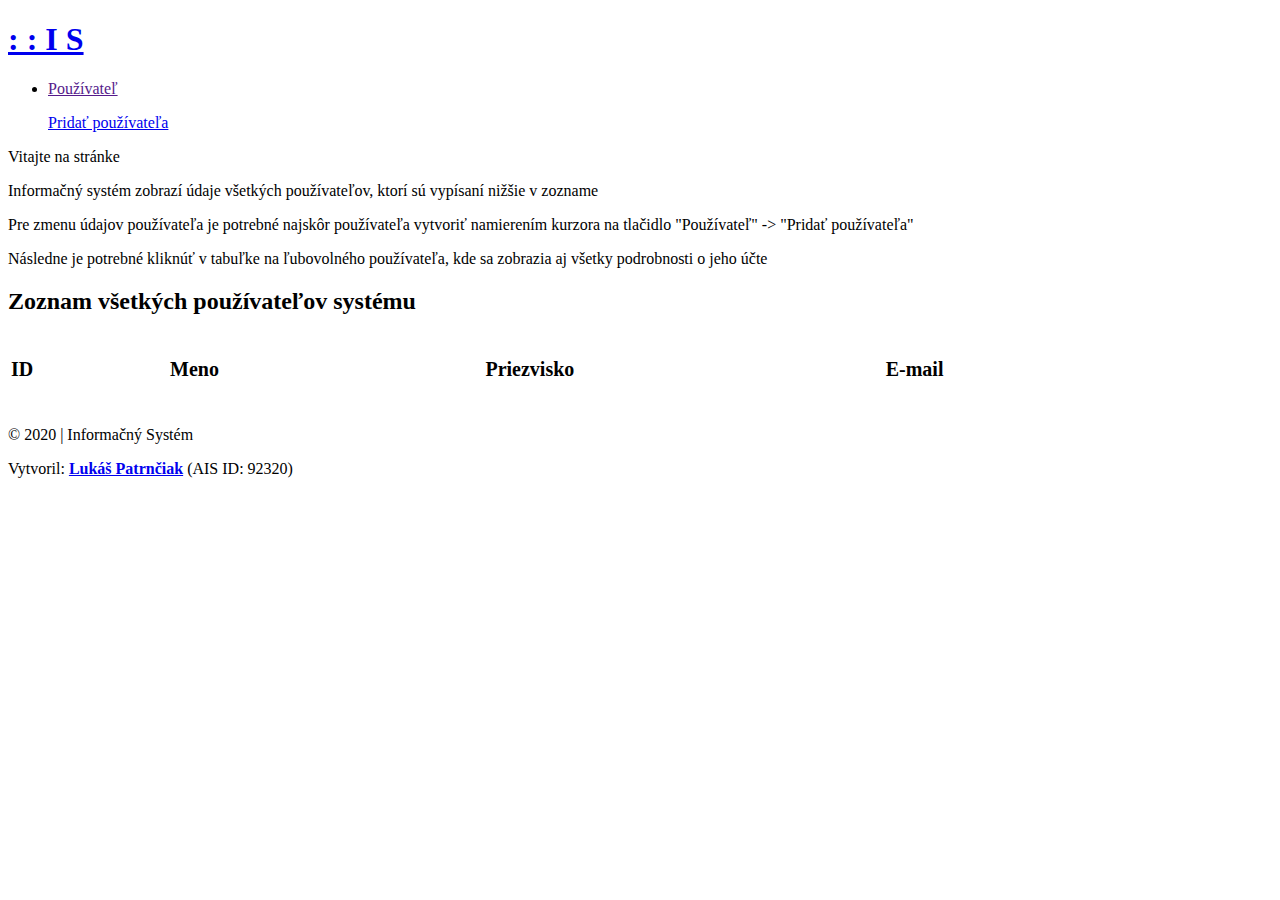
<file: target/classes/templates/index.html>
<!DOCTYPE html>
<html lang="en" xmlns:th="http://www.thymeleaf.org">
    <head>
        <title>:: Informačný Systém :: Index</title>
        <meta name='viewport' content='width=device-width, initial-scale=1'>
        <meta charset='UTF-8'>
        <link th:href="@{/css/style.css}" rel="stylesheet" type="text/css"/>
    </head>
    <body>
        <div class='contentBg'>
            <div class='contentBgShadow'>
                <!-- Navigation Bar -->
                <div class='navigation'>
                    <div class='container'>
                        <div class='navigationLogo'>
                            <h1><a href="/">: : I S</a></h1>
                        </div>
                        <div class='navigationMenu'>
                            <ul>
                                <li class="dropdown">
                                    <a href=''>Používateľ</a>
                                    <div class='dropdownContent'>
                                        <p><a href="user/add">Pridať používateľa</a></p>
                                    </div>
                                </li>
                            </ul>
                        </div>
                    </div>
                </div>
                <div class='header'>
                    <div class='container'>
                        <div class='headerContainer'>
                            <p>Vitajte na stránke</p>
                            <p>Informačný systém zobrazí údaje všetkých používateľov, ktorí sú vypísaní nižšie v zozname</p>
                            <p>Pre zmenu údajov používateľa je potrebné najskôr používateľa vytvoriť namierením kurzora na tlačidlo "Používateľ" -> "Pridať používateľa"</p>
                            <p>Následne je potrebné kliknúť v tabuľke na ľubovolného používateľa, kde sa zobrazia aj všetky podrobnosti o jeho účte</p>
                        </div>
                    </div>
                </div>
            </div>
        </div>
        <div class='content'>
            <div class='container'>
                <div class='contentCenter'>
                    <div class="users">
                        <h2>Zoznam všetkých používateľov systému</h2>
                        <table>
                            <tr>
                                <th style="width: 200px;"><p style="text-align: left; font-size: 20px;">ID</p></th>
                                <th style="width: 400px;"><p style="text-align: left; font-size: 20px;">Meno</p></th>
                                <th style="width: 500px;"><p style="text-align: left; font-size: 20px;">Priezvisko</p></th>
                                <th style="width: 500px;"><p style="text-align: left; font-size: 20px;">E-mail</p></th>
                            </tr>
                            <tr>
                            <tr th:each="user: ${users.values()}">
                                <td style="width: 200px;">
                                    <a th:href="@{'/user/id/' + ${user.userId}}" th:text="${user.userId}"></a>
                                </td>
                                <td style="width: 400px;">
                                    <a th:href="@{'/user/id/' + ${user.userId}}" th:text="${user.name}"></a>
                                </td>
                                 <td style="width: 200px;">
                                    <a th:href="@{'/user/id/' + ${user.userId}}" th:text="${user.surname}"></a>
                                 </td>
                                <td style="width: 400px;">
                                    <a th:href="@{'/user/id/' + ${user.userId}}" th:text="${user.email}"></a>
                                </td>
                            </tr>
                        </table>
                    </div>
                </div>
            </div>
        </div>
        <div class='footer'>
            <div class='container'>
                <div class="footerContentLeft">
                    <p>&copy; 2020 | Informačný Systém</p>
                </div>
                <div class="footerContentRight">
                    <p>Vytvoril: <strong><a href='https://is.stuba.sk/auth/lide/clovek.pl?id=92320'>Lukáš Patrnčiak</a></strong> (AIS ID: 92320)</p>
                </div>
            </div>
        </div>
    </body>
</html>
</file>
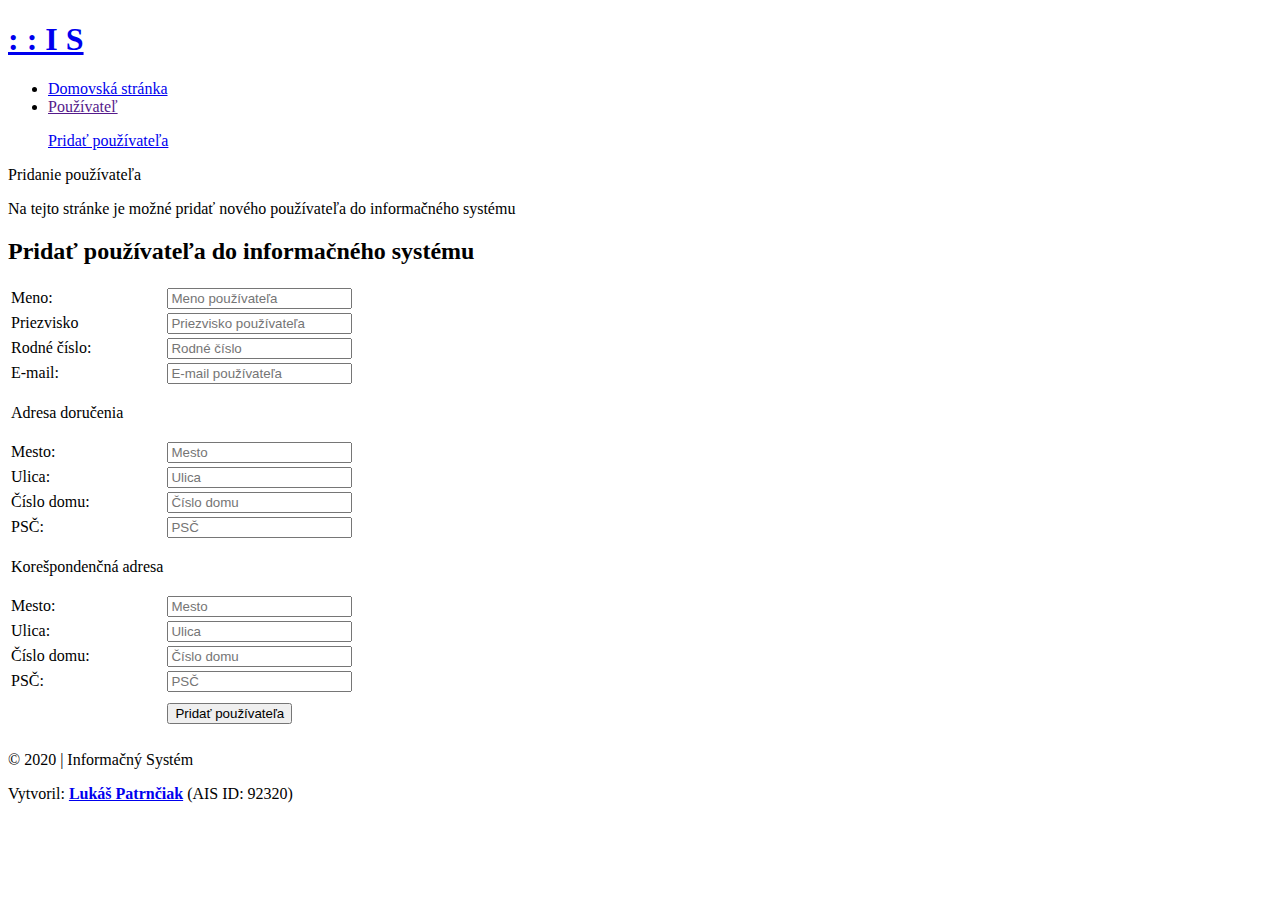
<file: target/classes/templates/user/add.html>
<!DOCTYPE html>
<html lang="en" xmlns:th="http://www.thymeleaf.org">
<head>
    <title>:: Informačný Systém :: Používateľ :: Pridanie používateľa</title>
    <meta name='viewport' content='width=device-width, initial-scale=1'>
    <meta charset='UTF-8'>
    <link th:href="@{/css/style.css}" rel="stylesheet" type="text/css"/>
</head>
<body>
<div class='contentBgS'>
    <div class='contentBgShadow'>
        <!-- Navigation Bar -->
        <div class='navigation'>
            <div class='container'>
                <div class='navigationLogo'>
                    <h1><a href="/">: : I S</a></h1>
                </div>
                <div class='navigationMenu'>
                    <ul>
                        <li>
                            <a href="/">Domovská stránka</a>
                        </li>
                        <li class="dropdown">
                            <a href=''>Používateľ</a>
                            <div class='dropdownContent'>
                                <p><a href="add">Pridať používateľa</a></p>
                            </div>
                        </li>
                    </ul>
                </div>
            </div>
        </div>
        <div class='headerS'>
            <div class='container'>
                <div class='headerContainerS'>
                    <p>Pridanie používateľa</p>
                    <p>Na tejto stránke je možné pridať nového používateľa do informačného systému</p>
                </div>
            </div>
        </div>
    </div>
</div>
<div class='content'>
    <div class='container'>
        <div class='contentCenter'>
            <div class="userAdministration">
                <h2>Pridať používateľa do informačného systému</h2>
                <form action="#" class="formClassUser" th:action="@{/user/add}" th:object="${user}" method="post">
                    <table>
                        <tr>
                            <td>
                                <label for="name">Meno: </label>
                            </td>
                            <td>
                                <input id="name" type="text" placeholder="Meno používateľa" th:field="*{name}">
                            </td>
                        </tr>
                        <tr>
                            <td>
                                <label for="surname">Priezvisko </label>
                            </td>
                            <td>
                                <input id="surname" placeholder="Priezvisko používateľa" type="text" th:field="*{surname}">
                            </td>
                        </tr>
                        <tr>
                            <td>
                                <label for="identificationNumber">Rodné číslo: </label>
                            </td>
                            <td>
                                <input id="identificationNumber" type="text" placeholder="Rodné číslo" th:field="*{identificationNumber}">
                            </td>
                        </tr>
                        <tr>
                            <td>
                                <label for="email">E-mail: </label>
                            </td>
                            <td>
                                <input id="email" type="text" placeholder="E-mail používateľa" th:field="*{email}">
                            </td>
                        </tr>
                        <tr>
                            <td>
                                <p>Adresa doručenia</p>
                            </td>
                        </tr>
                        <tr>
                            <td>
                                <label for="deliveryCity">Mesto: </label>
                            </td>
                            <td>
                                <input id="deliveryCity" type="text" placeholder="Mesto" th:field="*{cityDelivery}">
                            </td>
                        </tr>
                        <tr>
                            <td>
                                <label for="deliveryStreet">Ulica: </label>
                            </td>
                            <td>
                                <input id="deliveryStreet" type="text" placeholder="Ulica" th:field="*{streetDelivery}">
                            </td>
                        </tr>
                        <tr>
                            <td>
                                <label for="deliveryHouseNumber">Číslo domu: </label>
                            </td>
                            <td>
                                <input id="deliveryHouseNumber" type="text" placeholder="Číslo domu" th:field="*{houseNumberDelivery}">
                            </td>
                        </tr>
                        <tr>
                            <td>
                                <label for="deliveryPostalCode">PSČ: </label>
                            </td>
                            <td>
                                <input id="deliveryPostalCode" type="text" placeholder="PSČ" th:field="*{postalCodeDelivery}">
                            </td>
                        </tr>
                        <tr>
                            <td>
                                <p>Korešpondenčná adresa</p>
                            </td>
                        </tr>
                        <tr>
                            <td>
                                <label for="correspondenceCity">Mesto: </label>
                            </td>
                            <td>
                                <input id="correspondenceCity" type="text" placeholder="Mesto" th:field="*{cityCorrespondence}">
                            </td>
                        </tr>
                        <tr>
                            <td>
                                <label for="correspondenceStreet">Ulica: </label>
                            </td>
                            <td>
                                <input id="correspondenceStreet" type="text" placeholder="Ulica" th:field="*{streetCorrespondence}">
                            </td>
                        </tr>
                        <tr>
                            <td>
                                <label for="correspondenceHouseNumber">Číslo domu: </label>
                            </td>
                            <td>
                                <input id="correspondenceHouseNumber" type="text" placeholder="Číslo domu" th:field="*{houseNumberCorrespondence}">
                            </td>
                        </tr>
                        <tr>
                            <td>
                                <label for="correspondencePostalCode">PSČ: </label>
                            </td>
                            <td>
                                <input id="correspondencePostalCode" type="text" placeholder="PSČ" th:field="*{postalCodeDCorrespondence}">
                            </td>
                        </tr>
                        <tr>
                            <td>
                                <br><br>
                            </td>
                            <td>
                                <input id="addNewUser" type="submit" value="Pridať používateľa">
                            </td>
                        </tr>
                    </table>
                </form>
            </div>
        </div>
    </div>
</div>
<div class='footer'>
    <div class='container'>
        <div class="footerContentLeft">
            <p>&copy; 2020 | Informačný Systém</p>
        </div>
        <div class="footerContentRight">
            <p>Vytvoril: <strong><a href='https://is.stuba.sk/auth/lide/clovek.pl?id=92320'>Lukáš Patrnčiak</a></strong> (AIS ID: 92320)</p>
        </div>
    </div>
</div>
</body>
</html>
</file>
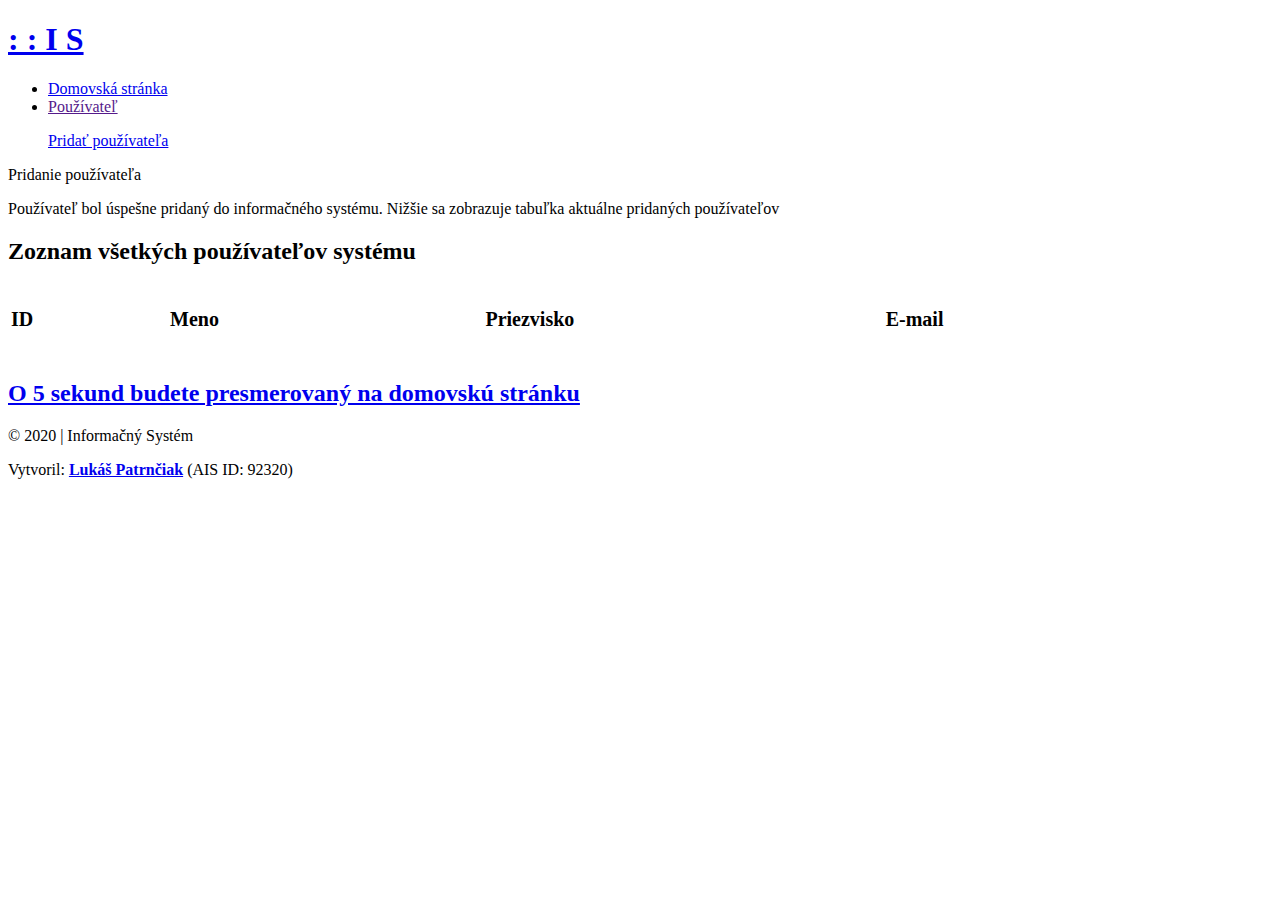
<file: target/classes/templates/user/all.html>
<!DOCTYPE html>
<html lang="en" xmlns:th="http://www.thymeleaf.org">
<head>
    <title>:: Informačný Systém :: Úspešne pridaný používateľ</title>
    <meta name='viewport' content='width=device-width, initial-scale=1'>
    <meta charset='UTF-8'>
    <meta http-equiv="refresh" content="5;url=/">
    <link th:href="@{/css/style.css}" rel="stylesheet" type="text/css"/>
</head>
<body>
<div class='contentBgS'>
    <div class='contentBgShadow'>
        <!-- Navigation Bar -->
        <div class='navigation'>
            <div class='container'>
                <div class='navigationLogo'>
                    <h1><a href="/">: : I S</a></h1>
                </div>
                <div class='navigationMenu'>
                    <ul>
                        <li>
                            <a href="/">Domovská stránka</a>
                        </li>
                        <li class="dropdown">
                            <a href=''>Používateľ</a>
                            <div class='dropdownContent'>
                                <p><a href="add">Pridať používateľa</a></p>
                            </div>
                        </li>
                    </ul>
                </div>
            </div>
        </div>
        <div class='headerS'>
            <div class='container'>
                <div class='headerContainerS'>
                    <p>Pridanie používateľa</p>
                    <p>Používateľ bol úspešne pridaný do informačného systému. Nižšie sa zobrazuje tabuľka aktuálne pridaných používateľov</p>
                </div>
            </div>
        </div>
    </div>
</div>
<div class='content'>
    <div class='container'>
        <div class='contentCenter'>
            <div class="users">
                <h2>Zoznam všetkých používateľov systému</h2>
                <table>
                    <tr>
                        <th style="width: 200px;"><p style="text-align: left; font-size: 20px;">ID</p></th>
                        <th style="width: 400px;"><p style="text-align: left; font-size: 20px;">Meno</p></th>
                        <th style="width: 500px;"><p style="text-align: left; font-size: 20px;">Priezvisko</p></th>
                        <th style="width: 500px;"><p style="text-align: left; font-size: 20px;">E-mail</p></th>
                    </tr>
                    <tr>
                    <tr th:each="user: ${users.values()}">
                        <td style="width: 200px;">
                            <a th:href="@{'/user/id/' + ${user.userId}}" th:text="${user.userId}"></a>
                        </td>
                        <td style="width: 400px;">
                            <a th:href="@{'/user/id/' + ${user.userId}}" th:text="${user.name}"></a>
                        </td>
                        <td style="width: 200px;">
                            <a th:href="@{'/user/id/' + ${user.userId}}" th:text="${user.surname}"></a>
                        </td>
                        <td style="width: 400px;">
                            <a th:href="@{'/user/id/' + ${user.userId}}" th:text="${user.email}"></a>
                        </td>
                    </tr>
                </table>
                <h2><a href="/">O 5 sekund budete presmerovaný na domovskú stránku</a></h2>
            </div>
        </div>
    </div>
</div>
<div class='footer'>
    <div class='container'>
        <div class="footerContentLeft">
            <p>&copy; 2020 | Informačný Systém</p>
        </div>
        <div class="footerContentRight">
            <p>Vytvoril: <strong><a href='https://is.stuba.sk/auth/lide/clovek.pl?id=92320'>Lukáš Patrnčiak</a></strong> (AIS ID: 92320)</p>
        </div>
    </div>
</div>
</body>
</html>
</file>
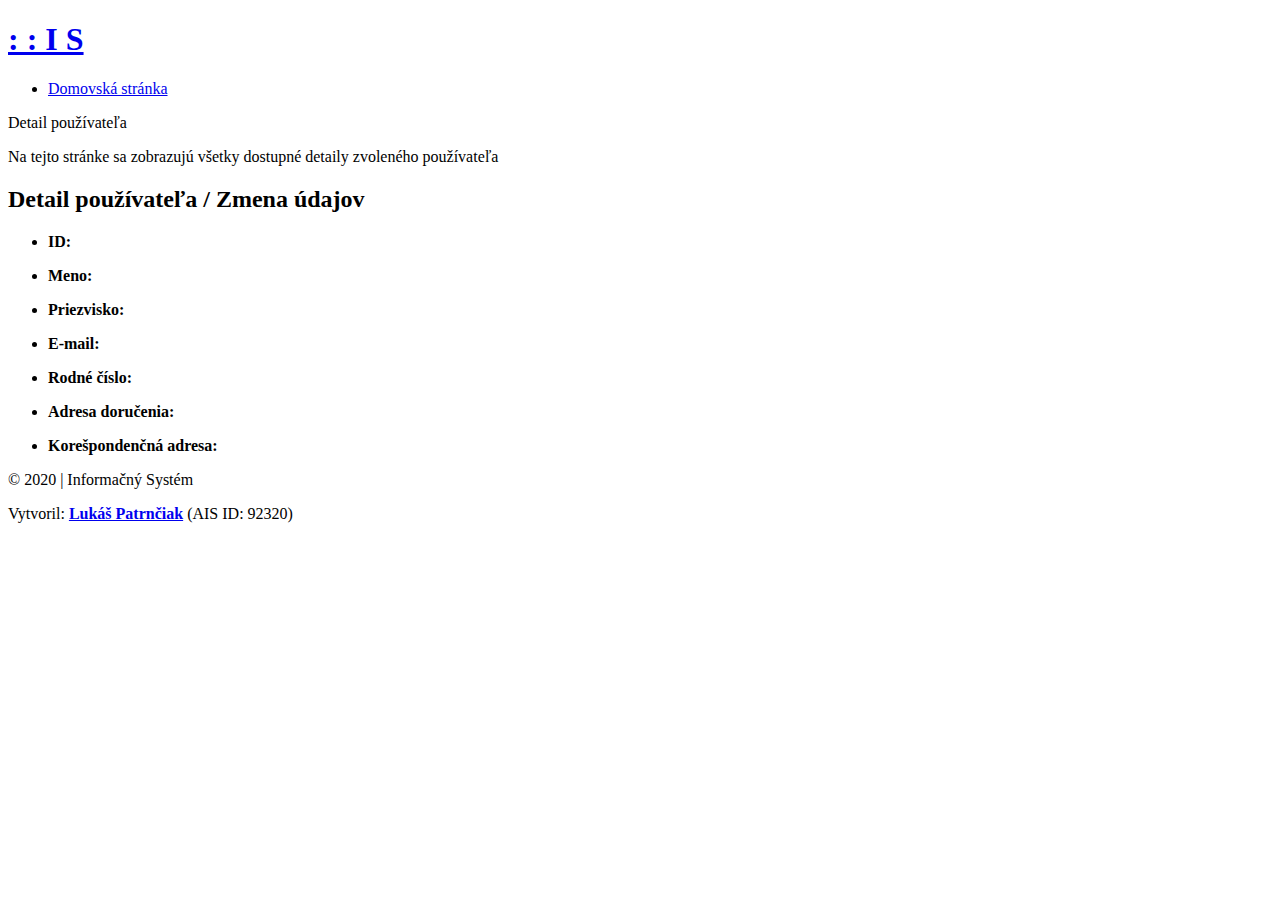
<file: target/classes/templates/user/one.html>
<!DOCTYPE html>
<html lang="en" xmlns:th="http://www.thymeleaf.org">
<head>
    <title>:: Informačný Systém :: Používateľ :: Detail používateľa</title>
    <meta name='viewport' content='width=device-width, initial-scale=1'>
    <meta charset='UTF-8'>
    <link th:href="@{/css/style.css}" rel="stylesheet" type="text/css"/>
</head>
<body>
<div class='contentBgS'>
    <div class='contentBgShadow'>
        <!-- Navigation Bar -->
        <div class='navigation'>
            <div class='container'>
                <div class='navigationLogo'>
                    <h1><a href="/">: : I S</a></h1>
                </div>
                <div class='navigationMenu'>
                    <ul>
                        <li>
                            <a href="/">Domovská stránka</a>
                        </li>
                    </ul>
                </div>
            </div>
        </div>
        <div class='headerS'>
            <div class='container'>
                <div class='headerContainerS'>
                    <p>Detail používateľa</p>
                    <p>Na tejto stránke sa zobrazujú všetky dostupné detaily zvoleného používateľa</p>
                </div>
            </div>
        </div>
    </div>
</div>
<div class='content'>
    <div class='container'>
        <div class='contentCenter'>
            <div class="userAdministration">
                <h2>Detail používateľa / <a th:href="@{'/user/edit/' + ${user.userId}}">Zmena údajov</a></h2>
                <ul>
                    <li><b>ID:</b> <p th:text="${user.userId}"></p></li>
                    <li><b>Meno:</b> <p th:text="${user.name}"></p></li>
                    <li><b>Priezvisko:</b> <p th:text="${user.surname}"></p></li>
                    <li><b>E-mail:</b> <p th:text="${user.email}"></p></li>
                    <li><b>Rodné číslo:</b> <p th:text="${user.identificationNumber}"></p></li>
                    <li><b>Adresa doručenia:</b> <p th:text="${user.deliveryAddress}"></p></li>
                    <li><b>Korešpondenčná adresa:</b> <p th:text="${user.correspondenceAddress}"></p></li>
                </ul>
            </div>
        </div>
    </div>
</div>
<div class='footer'>
    <div class='container'>
        <div class="footerContentLeft">
            <p>&copy; 2020 | Informačný Systém</p>
        </div>
        <div class="footerContentRight">
            <p>Vytvoril: <strong><a href='https://is.stuba.sk/auth/lide/clovek.pl?id=92320'>Lukáš Patrnčiak</a></strong> (AIS ID: 92320)</p>
        </div>
    </div>
</div>
</body>
</html>
</file>
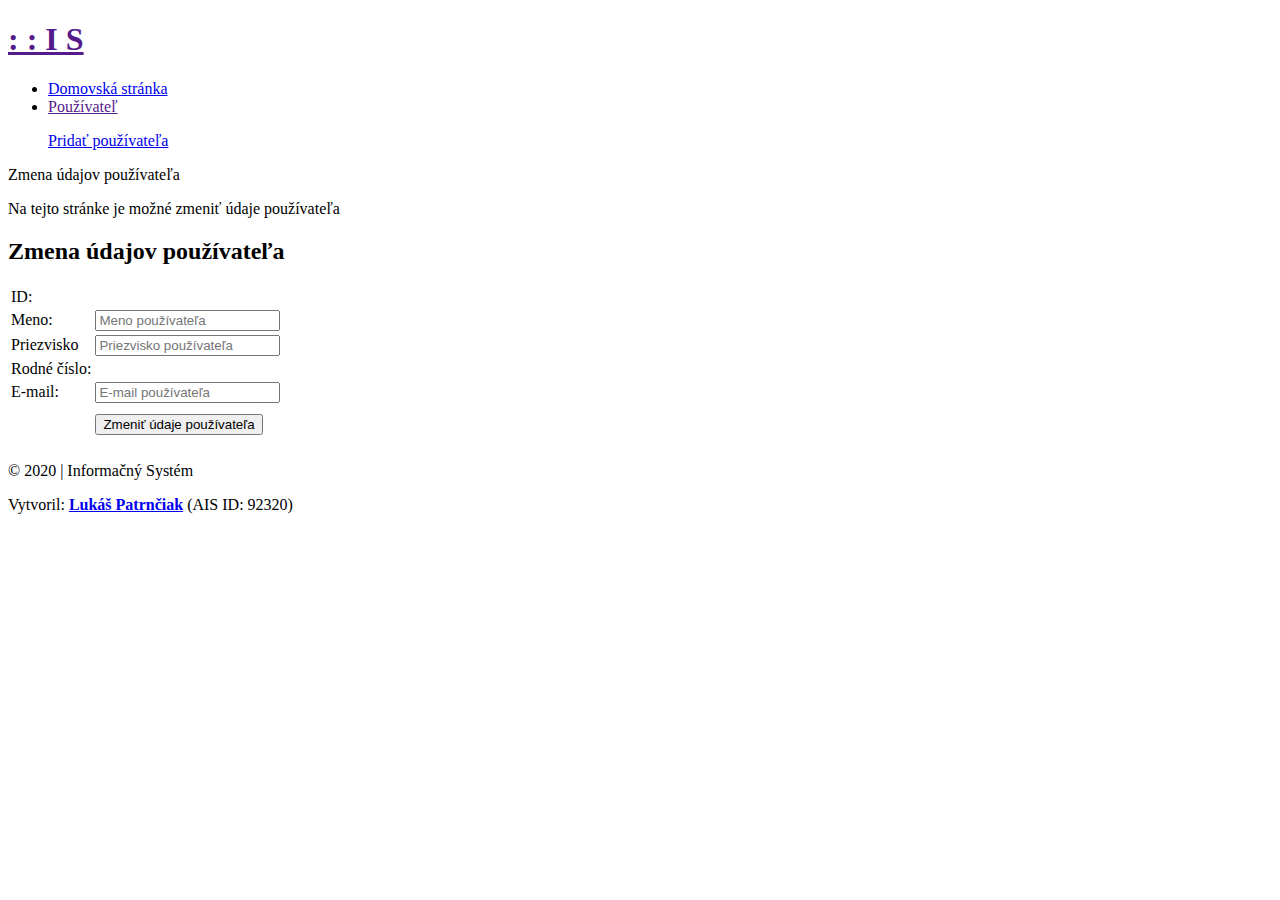
<file: target/classes/templates/user/edit/one.html>
<!DOCTYPE html>
<html lang="en" xmlns:th="http://www.thymeleaf.org">
<head>
    <title>:: Informačný Systém :: Používateľ :: Zmena údajov používateľa</title>
    <meta name='viewport' content='width=device-width, initial-scale=1'>
    <meta charset='UTF-8'>
    <link th:href="@{/css/style.css}" rel="stylesheet" type="text/css"/>
</head>
<body>
<div class='contentBgS'>
    <div class='contentBgShadow'>
        <!-- Navigation Bar -->
        <div class='navigation'>
            <div class='container'>
                <div class='navigationLogo'>
                    <h1><a href="">: : I S</a></h1>
                </div>
                <div class='navigationMenu'>
                    <ul>
                        <li>
                            <a href="/">Domovská stránka</a>
                        </li>
                        <li class="dropdown">
                            <a href=''>Používateľ</a>
                            <div class='dropdownContent'>
                                <p><a href="add">Pridať používateľa</a></p>
                            </div>
                        </li>
                    </ul>
                </div>
            </div>
        </div>
        <div class='headerS'>
            <div class='container'>
                <div class='headerContainerS'>
                    <p>Zmena údajov používateľa</p>
                    <p>Na tejto stránke je možné zmeniť údaje používateľa</p>
                </div>
            </div>
        </div>
    </div>
</div>
<div class='content'>
    <div class='container'>
        <div class='contentCenter'>
            <div class="userAdministration">
                <h2>Zmena údajov používateľa</h2>
                    <form action="#" class="formClassUser" th:action="@{user.userId}" th:object="${user}" method="post">
                        <table>
                            <tr>
                                <td>
                                    <label for="name">ID: </label>
                                </td>
                                <td>
                                    <p th:text="${user.userId}"></p>
                                </td>
                            </tr>
                            <tr>
                                <td>
                                    <label for="name">Meno: </label>
                                </td>
                                <td>
                                    <input id="name" type="text" placeholder="Meno používateľa" th:field="*{name}">
                                </td>
                            </tr>
                            <tr>
                                <td>
                                    <label for="surname">Priezvisko </label>
                                </td>
                                <td>
                                    <input id="surname" placeholder="Priezvisko používateľa" type="text" th:field="*{surname}">
                                </td>
                            </tr>
                            <tr>
                                <td>
                                    <label for="name">Rodné číslo: </label>
                                </td>
                                <td>
                                    <p th:text="${user.identificationNumber}"></p>
                                </td>
                            </tr>
                            <tr>
                                <td>
                                    <label for="email">E-mail: </label>
                                </td>
                                <td>
                                    <input id="email" type="text" placeholder="E-mail používateľa" th:field="*{email}">
                                </td>
                            </tr>
                            <tr>
                                <td>
                                    <br><br>
                                </td>
                                <td>
                                    <input id="editUser" type="submit" value="Zmeniť údaje používateľa">
                                </td>
                            </tr>
                        </table>
                    </form>
                </div>
            </div>
        </div>
    </div>
</div>
<div class='footer'>
    <div class='container'>
        <div class="footerContentLeft">
            <p>&copy; 2020 | Informačný Systém</p>
        </div>
        <div class="footerContentRight">
            <p>Vytvoril: <strong><a href='https://is.stuba.sk/auth/lide/clovek.pl?id=92320'>Lukáš Patrnčiak</a></strong> (AIS ID: 92320)</p>
        </div>
    </div>
</div>
</body>
</html>
</file>
